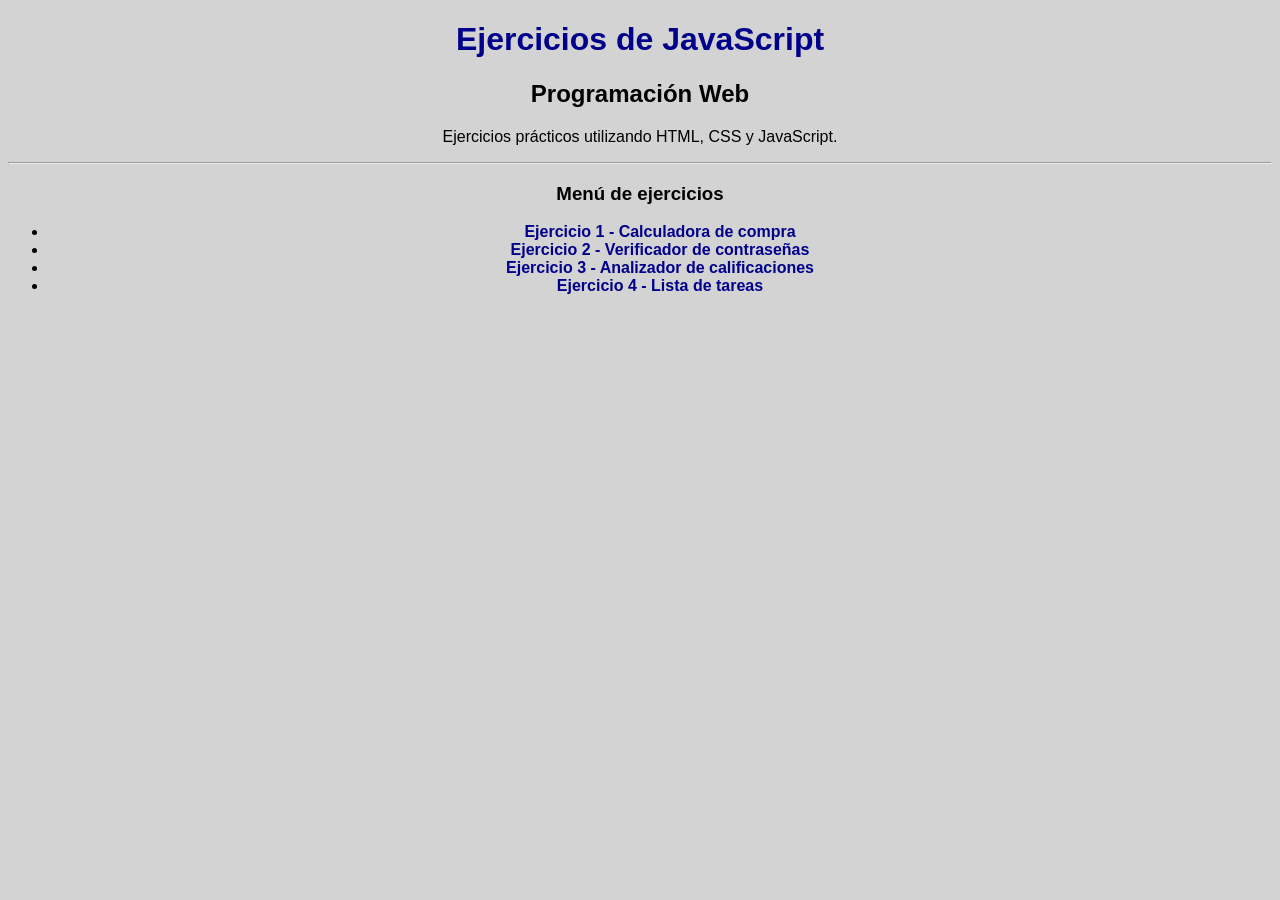
<file: index.html>
<!DOCTYPE html>
<html lang="es">
<head>
    <meta charset="UTF-8">
    <meta name="viewport" content="width=device-width, initial-scale=1.0">
    <title>Ejercicios de JavaScript</title>
    <link rel="stylesheet" href="estilos.css">
</head>
<body>

    <h1>Ejercicios de JavaScript</h1>

    <h2>Programación Web</h2>

    <p>Ejercicios prácticos utilizando HTML, CSS y JavaScript.</p>

    <hr>

    <h3>Menú de ejercicios</h3>

    <nav>
        <ul>
            <li>
                <a href="ejercicio1/index.html">
                    Ejercicio 1 - Calculadora de compra
                </a>
            </li>

            <li>
                <a href="ejercicio2/index.html">
                    Ejercicio 2 - Verificador de contraseñas
                </a>
            </li>

            <li>
                <a href="ejercicio3/index.html">
                    Ejercicio 3 - Analizador de calificaciones
                </a>
            </li>

            <li>
                <a href="ejercicio4/index.html">
                    Ejercicio 4 - Lista de tareas
                </a>
            </li>
        </ul>
    </nav>

</body>
</html>
</file>
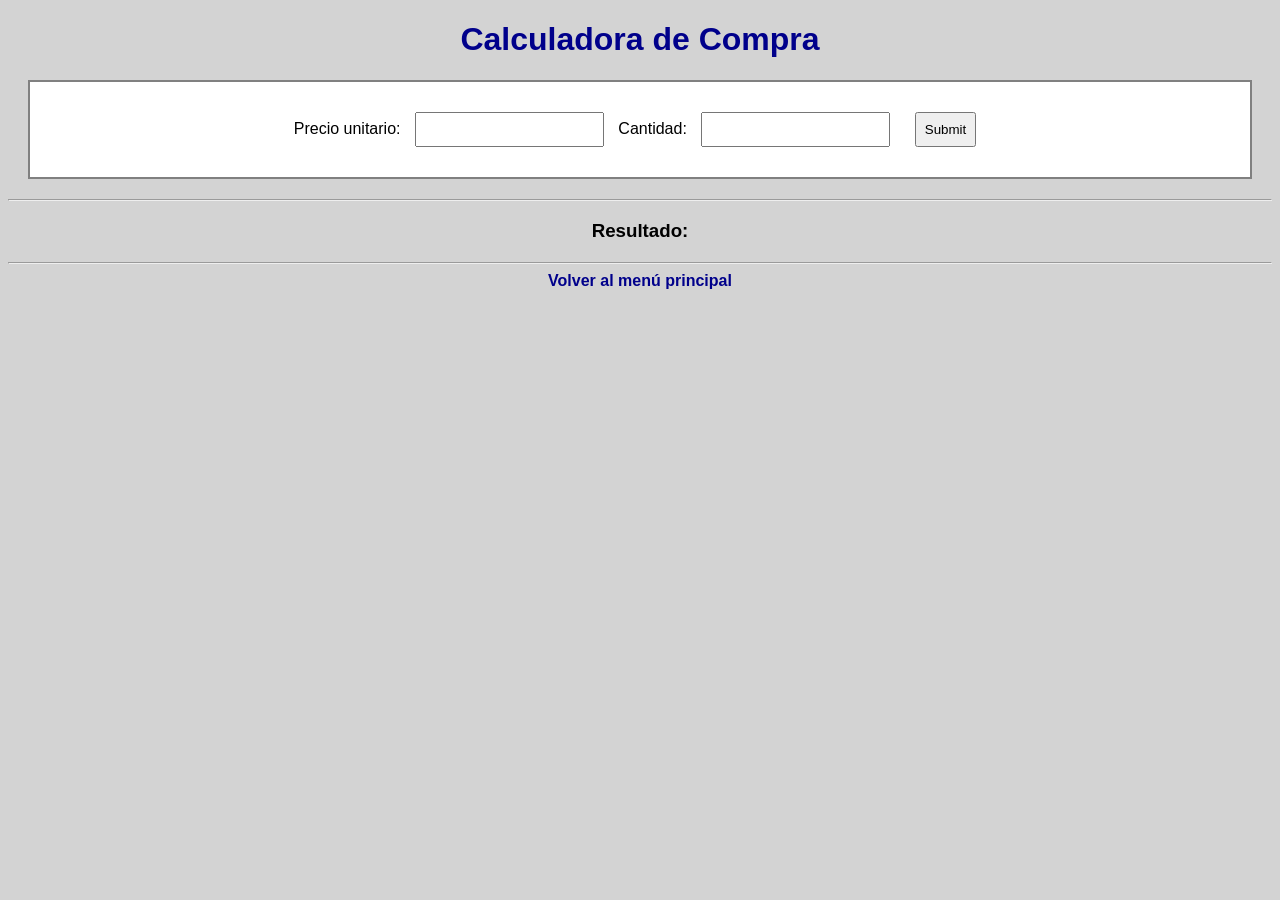
<file: ejercicio1/index.html>
<!DOCTYPE html>
<html lang="es">
<head>
    <meta charset="UTF-8">
    <meta name="viewport" content="width=device-width, initial-scale=1.0">
    <link rel="stylesheet" href="../estilos.css">
    <title>Ejercicio1</title>
    <script src="ejercicio.js"></script>
</head>
<body>
    <h1>Calculadora de Compra</h1>

    <form name="compra" onsubmit="return calcularTotal()" novalidate>

        Precio unitario: <input type="number" id="precio" name="precio" step="0.01">

        Cantidad: <input type="number" id="cantidad" name="cantidad" step="1">

        <input type="submit" value="Submit">

    </form>
    <hr>
    <h3>Resultado:</h3>
    <p id="resultado"></p>
    <hr>

<a href="../index.html">Volver al menú principal</a>
</body>
</html>
</file>
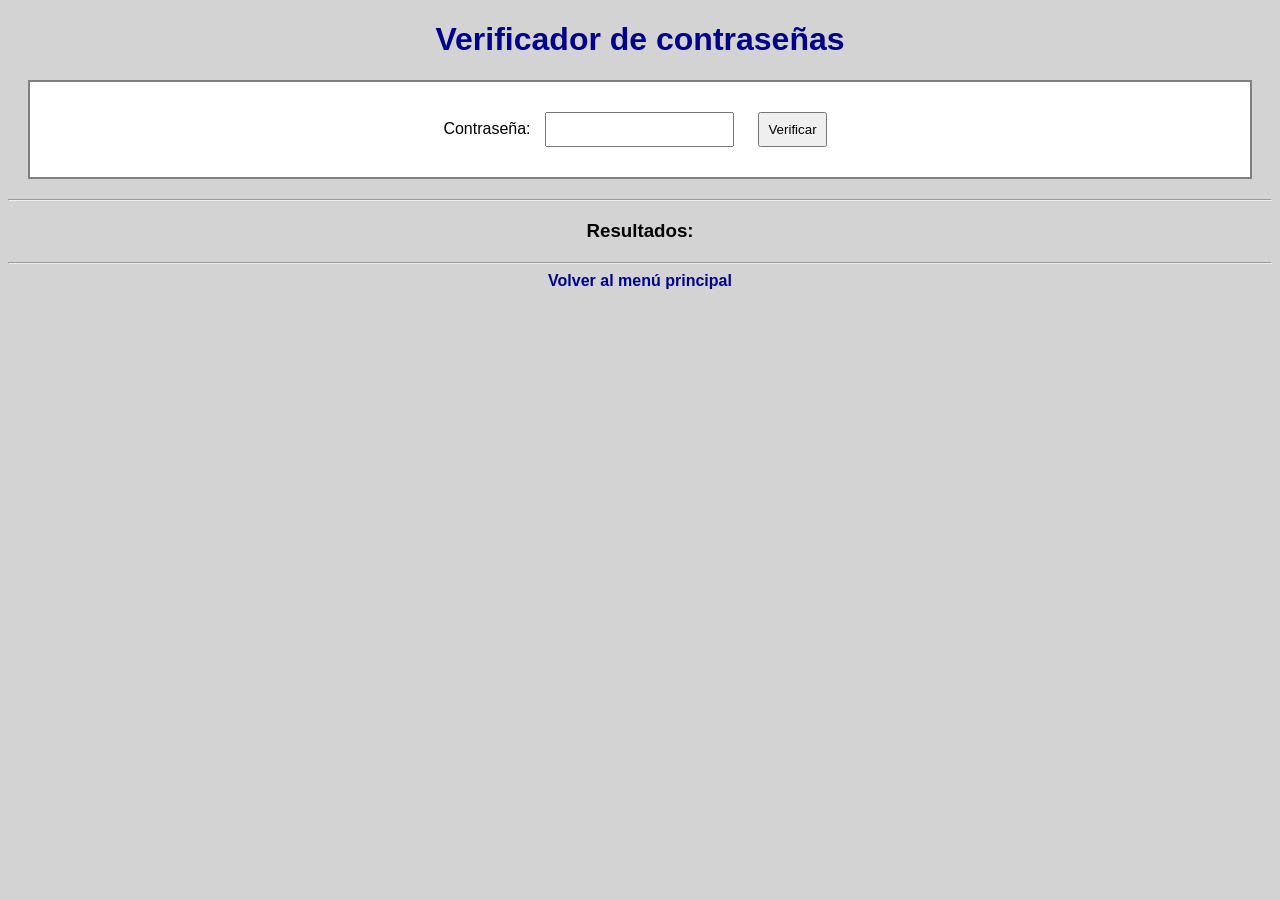
<file: ejercicio2/index.html>
<!DOCTYPE html>
<html lang="es">
<head>
    <meta charset="UTF-8">
    <meta name="viewport" content="width=device-width, initial-scale=1.0">
    <link rel="stylesheet" href="../estilos.css">
    <title>Verificador de contraseñas</title>
    <script src="ejercicio2.js"></script>
</head>
<body>

    <h1>Verificador de contraseñas</h1>

    <form name="formulario" onsubmit="return verificarContrasena()" novalidate>

        Contraseña: <input type="password" name="contrasena" id="contrasena">

        <input type="submit" value="Verificar">

    </form>

    <hr>

    <h3>Resultados:</h3>

    <p id="longitud"></p>
    <p id="numero"></p>
    <p id="espacios"></p>
    <p id="resultado"></p>

    <hr>

<a href="../index.html">Volver al menú principal</a>
</body>
</html>
</file>
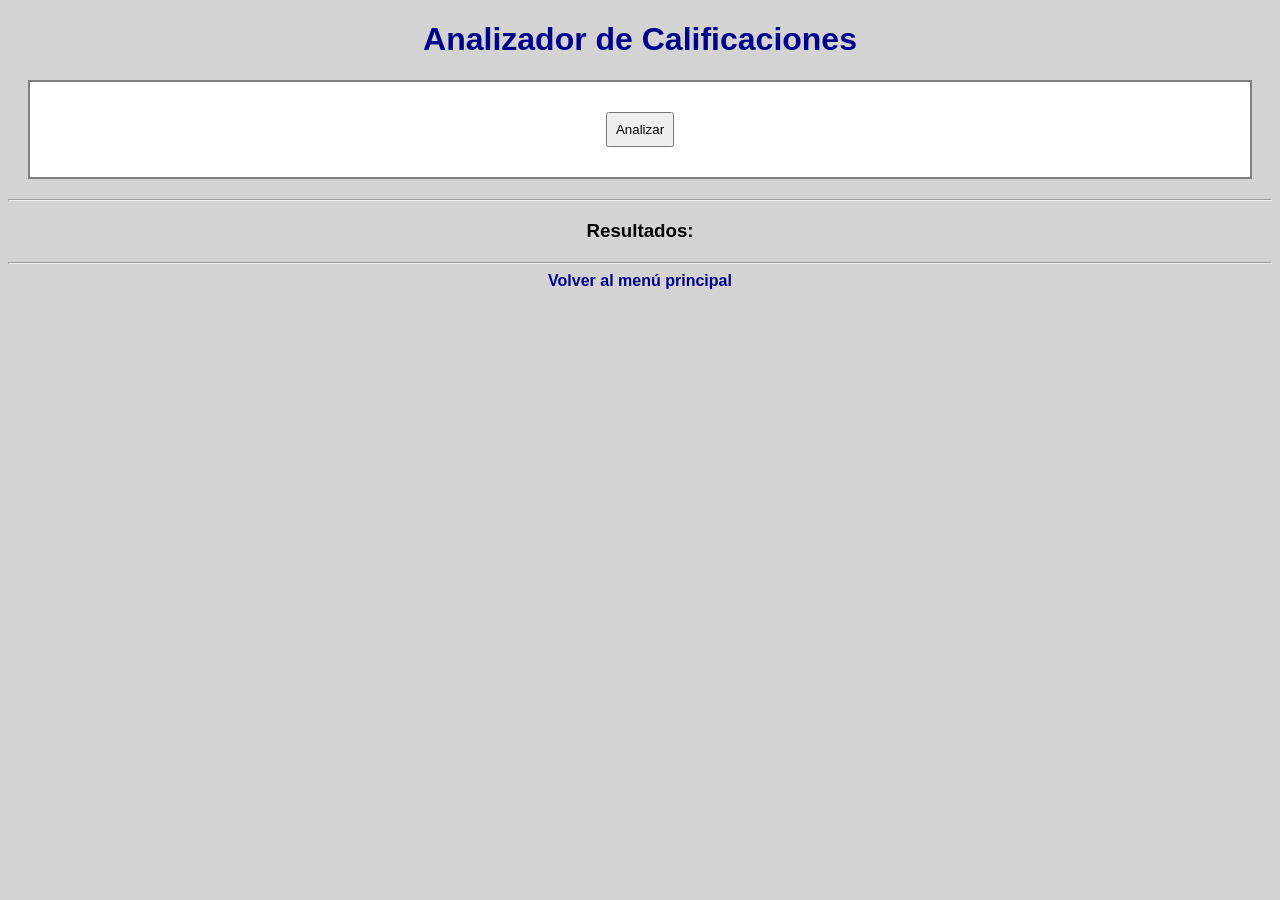
<file: ejercicio3/index.html>
<!DOCTYPE html>
<html lang="es">
<head>
    <meta charset="UTF-8">
    <meta name="viewport" content="width=device-width, initial-scale=1.0">
    <title>Ejercico 3</title>
    <link rel="stylesheet" href="../estilos.css">
    <script src="ejercicio3.js"></script>
</head>
<body>
    <h1>Analizador de Calificaciones</h1>

    <form name="calificaciones" onsubmit="return analizarNotas()">
        <input type="submit" value="Analizar">
    </form>
    <hr>

    <h3>Resultados:</h3>

    <div class="resultados">
        <p id="notas"></p>
        <p id="promedio"></p>
        <p id="maxima"></p>
        <p id="minima"></p>
        <p id="aprobadas"></p>
        <p id="reprobadas"></p>
        <p id="resultado"></p>
    </div>
    
    <hr>

<a href="../index.html">Volver al menú principal</a>
</body>
</html>
</file>
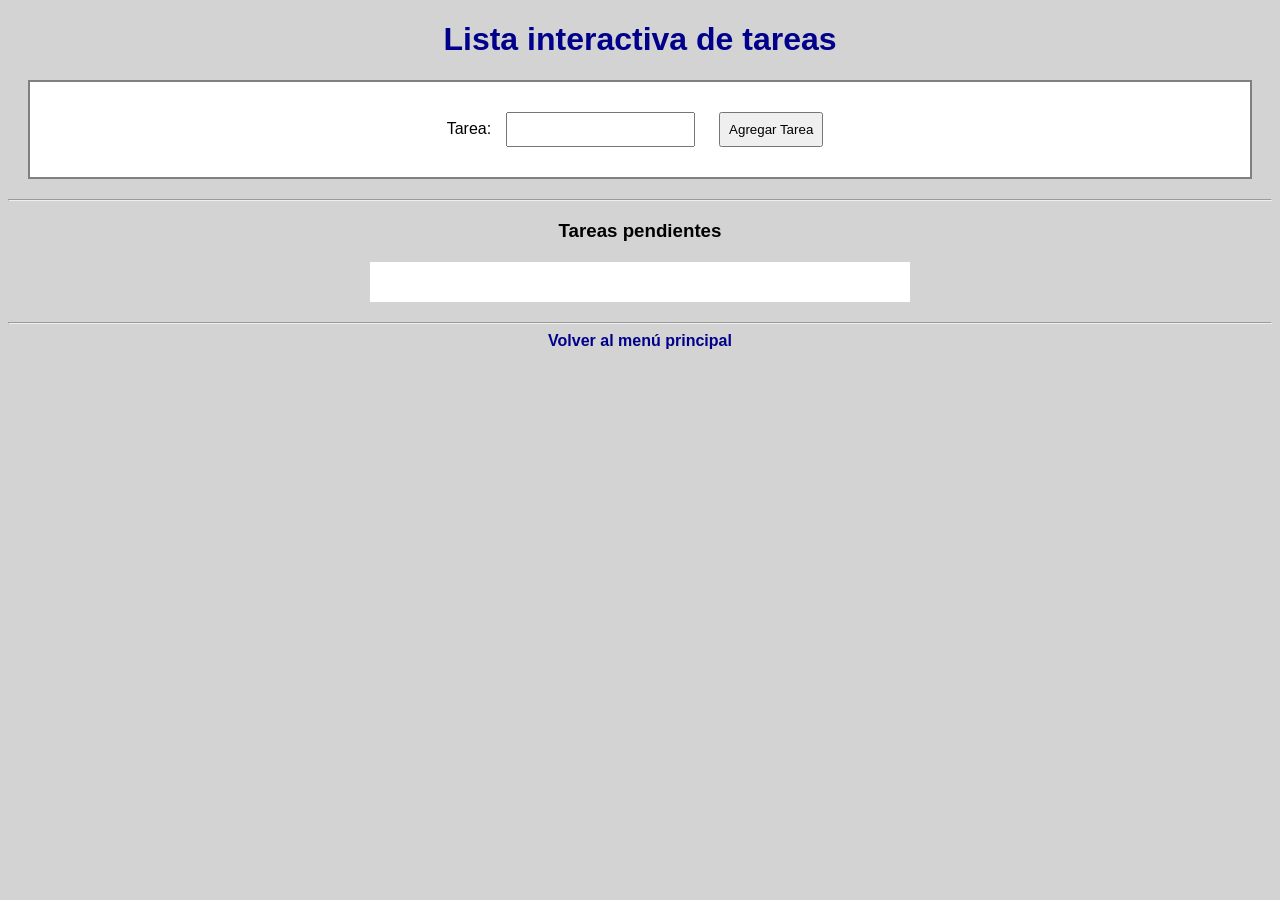
<file: ejercicio4/index.html>
<!DOCTYPE html>
<html lang="es">
<head>
    <meta charset="UTF-8">
    <meta name="viewport" content="width=device-width, initial-scale=1.0">
    <title>Ejercicio 4</title>
    <link rel="stylesheet" href="../estilos.css">
    <script src="ejercicio4.js?v=2"></script>
</head>
<body>
    <h1>Lista interactiva de tareas</h1>

    <form name="tareas" onsubmit="return agregarTarea()">

        Tarea: <input type="text" name="tarea" id="tarea">

        <input type="submit" value="Agregar Tarea">

    </form>

    <p id="mensaje"></p>

    <hr>

    <h3>Tareas pendientes</h3>

    <ul id="listaTareas"></ul>

    <hr>

<a href="../index.html">Volver al menú principal</a>

</body>
</html>
</file>
<file: estilos.css>
body {
    font-family: Arial;
    background-color: lightgray;
    text-align: center;
}

h1 {
    color: darkblue;
}

form {
    background-color: white;
    padding: 20px;
    margin: 20px;
    border: 2px solid gray;
}

input {
    padding: 8px;
    margin: 10px;
}

#resultado {
    font-size: 20px;
    font-weight: bold;
}


#listaTareas {
    background-color: white;
    padding: 20px;
    margin: 20px auto;
    max-width: 500px;
    text-align: left;
    list-style: none;
}

#listaTareas li {
    padding: 10px;
    border-bottom: 1px solid gray;
}

.completada {
    text-decoration: line-through;
    color: gray;
}

#mensaje {
    color: red;
}

a {
    color: darkblue;
    font-weight: bold;
    text-decoration: none;
}

a:hover {
    color: red;
    text-decoration: underline;
}
</file>
